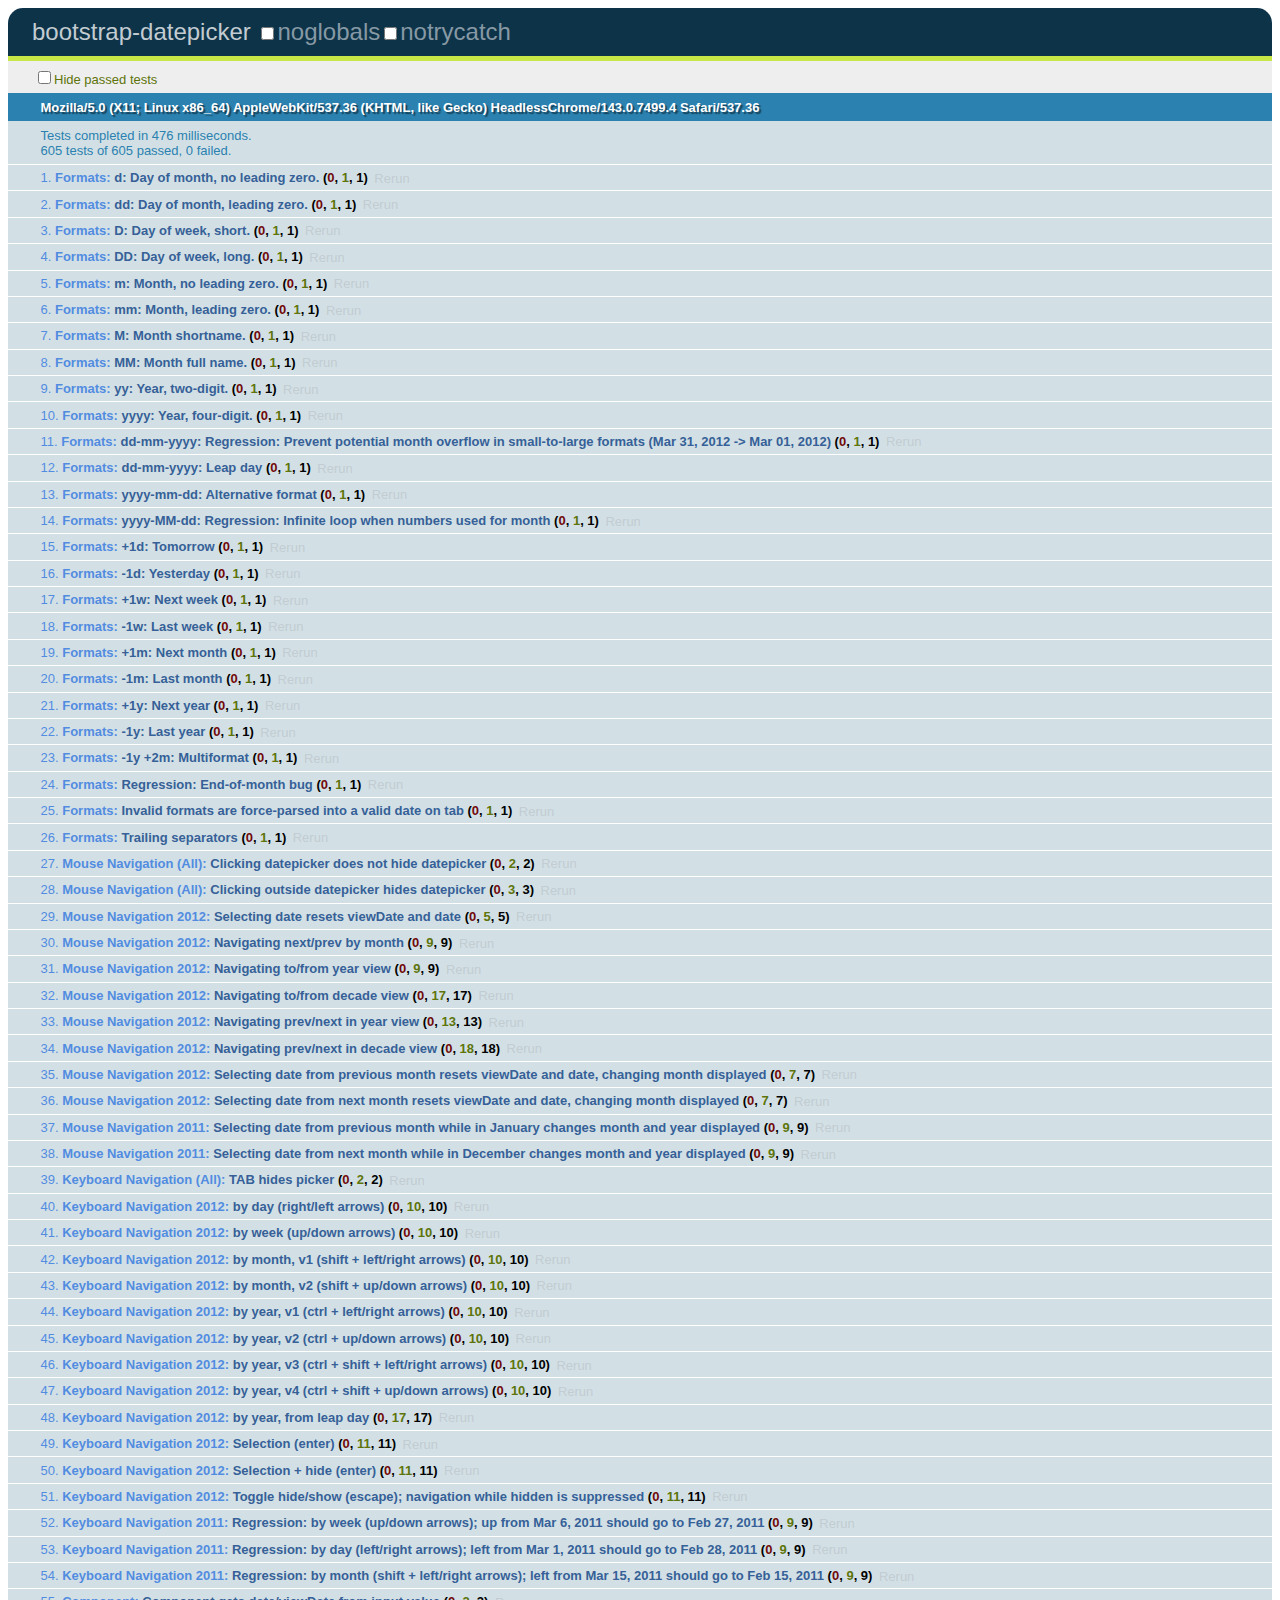
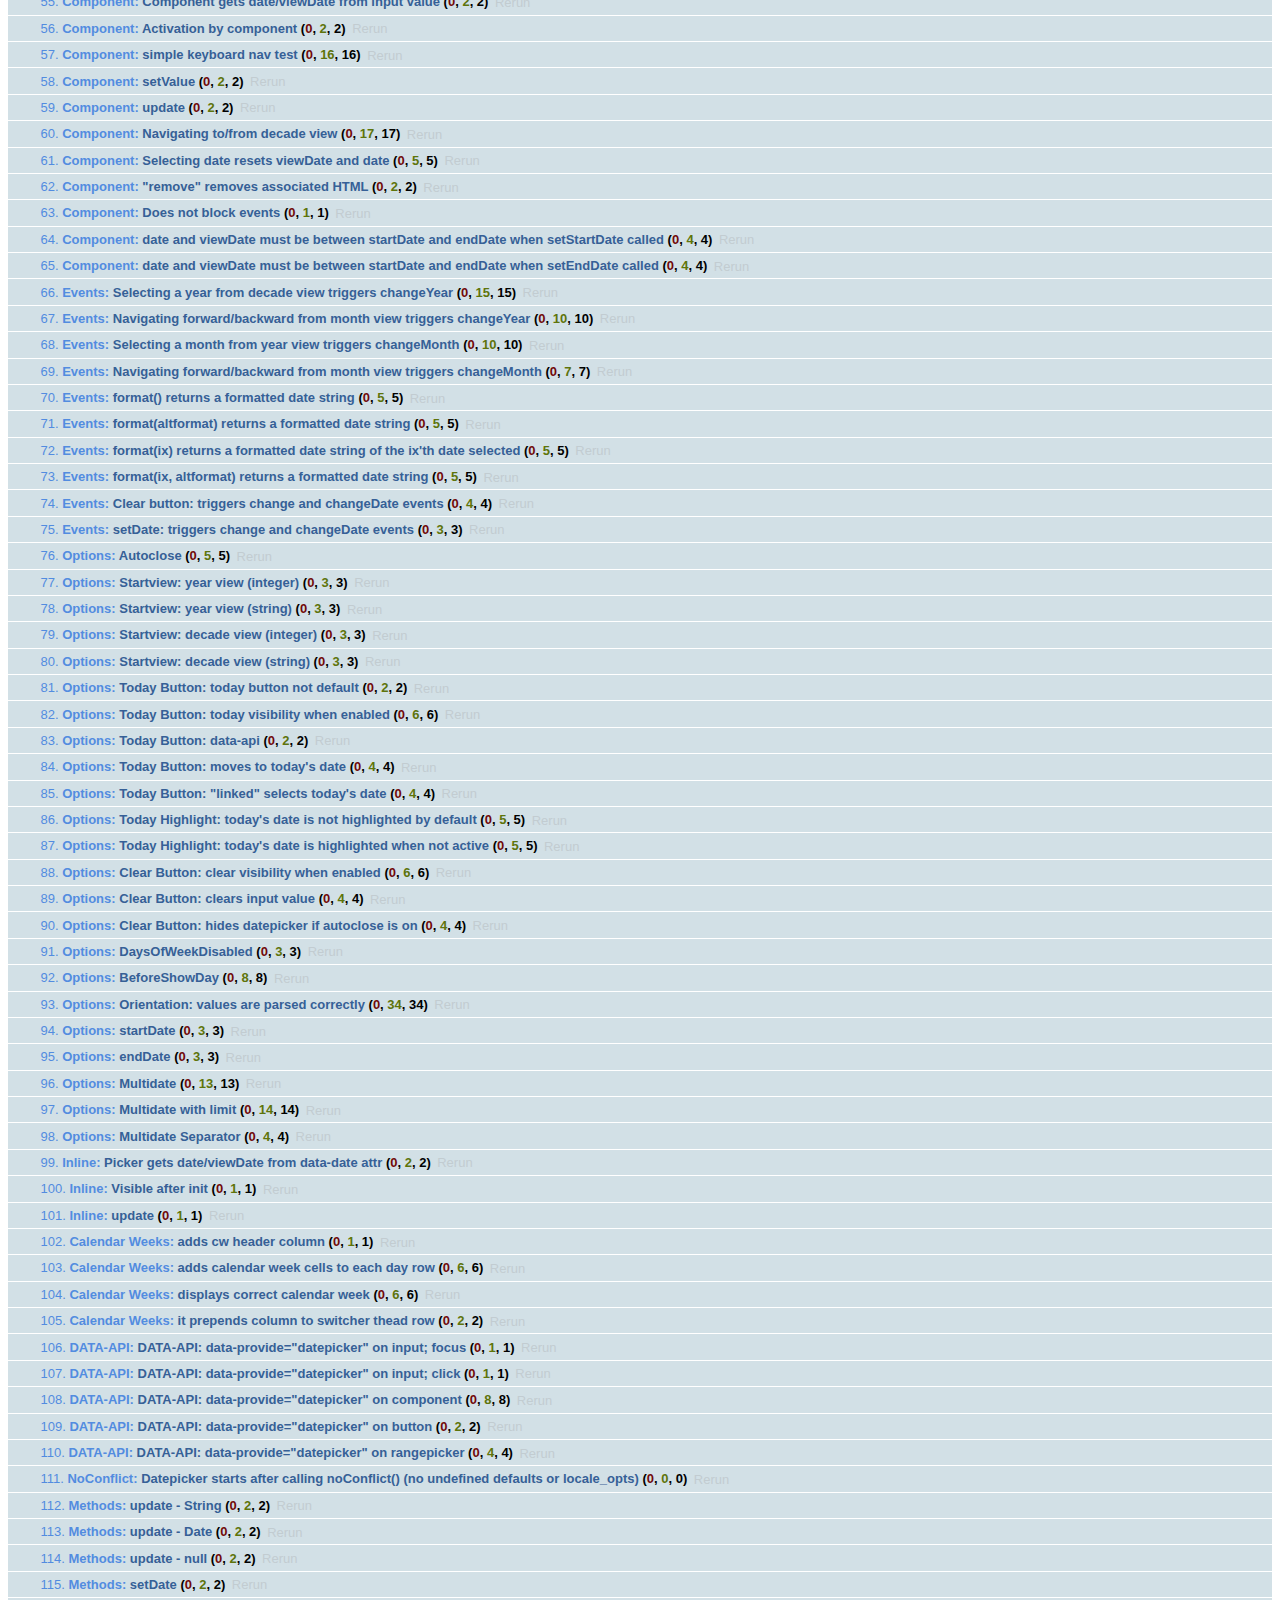
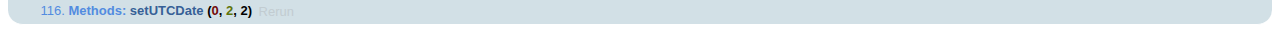
<file: todo/web/static/web/lib/bootstrap-datepicker/tests/tests.html>
<!DOCTYPE html>
<html>
    <head>
        <link rel="stylesheet" href="assets/qunit.css" />
        <script src="assets/qunit.js"></script>
        <script src="assets/qunit-logging.js"></script> <!-- console.log for test failures -->
        <script src="assets/coverage.js"></script>
        <script src="assets/jquery-1.7.1.min.js"></script>
        <script src="../js/bootstrap-datepicker.js"></script>

        <style>
            .datepicker {
                /* Appended to body, abs-pos off the page */
                position: absolute;
                display: none;
                top: -9999em;
                left: -9999em;
            }
        </style>

        <!-- Utilities -->
        <script src="assets/utils.js"></script>
        <script src="assets/mock.js"></script>

        <!-- Test suites -->
        <script src="suites/formats.js"></script>
        <script src="suites/mouse_navigation/all.js"></script>
        <script src="suites/mouse_navigation/2012.js"></script>
        <script src="suites/mouse_navigation/2011.js"></script>
        <script src="suites/keyboard_navigation/all.js"></script>
        <script src="suites/keyboard_navigation/2012.js"></script>
        <script src="suites/keyboard_navigation/2011.js"></script>
        <script src="suites/component.js"></script>
        <script src="suites/events.js"></script>
        <script src="suites/options.js"></script>
        <script src="suites/inline.js"></script>
        <script src="suites/calendar-weeks.js"></script>
        <script src="suites/data-api.js"></script>
        <script src="suites/noconflict.js"></script>
        <script src="suites/methods.js"></script>
    </head>
    <body>
        <h1 id="qunit-header">bootstrap-datepicker</h1>
        <h2 id="qunit-banner"></h2>
        <div id="qunit-testrunner-toolbar"></div>
        <h2 id="qunit-userAgent"></h2>
        <ol id="qunit-tests"></ol>
        <div id="qunit-fixture"></div>
    </body>
</html>
</file>
<file: todo/web/static/web/lib/bootstrap-datepicker/tests/assets/qunit.css>
/**
 * QUnit v1.5.0 - A JavaScript Unit Testing Framework
 *
 * http://docs.jquery.com/QUnit
 *
 * Copyright (c) 2012 John Resig, Jörn Zaefferer
 * Dual licensed under the MIT (MIT-LICENSE.txt)
 * or GPL (GPL-LICENSE.txt) licenses.
 */

/** Font Family and Sizes */

#qunit-tests, #qunit-header, #qunit-banner, #qunit-testrunner-toolbar, #qunit-userAgent, #qunit-testresult {
	font-family: "Helvetica Neue Light", "HelveticaNeue-Light", "Helvetica Neue", Calibri, Helvetica, Arial, sans-serif;
}

#qunit-testrunner-toolbar, #qunit-userAgent, #qunit-testresult, #qunit-tests li { font-size: small; }
#qunit-tests { font-size: smaller; }


/** Resets */

#qunit-tests, #qunit-tests ol, #qunit-header, #qunit-banner, #qunit-userAgent, #qunit-testresult {
	margin: 0;
	padding: 0;
}


/** Header */

#qunit-header {
	padding: 0.5em 0 0.5em 1em;

	color: #8699a4;
	background-color: #0d3349;

	font-size: 1.5em;
	line-height: 1em;
	font-weight: normal;

	border-radius: 15px 15px 0 0;
	-moz-border-radius: 15px 15px 0 0;
	-webkit-border-top-right-radius: 15px;
	-webkit-border-top-left-radius: 15px;
}

#qunit-header a {
	text-decoration: none;
	color: #c2ccd1;
}

#qunit-header a:hover,
#qunit-header a:focus {
	color: #fff;
}

#qunit-header label {
	display: inline-block;
}

#qunit-banner {
	height: 5px;
}

#qunit-testrunner-toolbar {
	padding: 0.5em 0 0.5em 2em;
	color: #5E740B;
	background-color: #eee;
}

#qunit-userAgent {
	padding: 0.5em 0 0.5em 2.5em;
	background-color: #2b81af;
	color: #fff;
	text-shadow: rgba(0, 0, 0, 0.5) 2px 2px 1px;
}


/** Tests: Pass/Fail */

#qunit-tests {
	list-style-position: inside;
}

#qunit-tests li {
	padding: 0.4em 0.5em 0.4em 2.5em;
	border-bottom: 1px solid #fff;
	list-style-position: inside;
}

#qunit-tests.hidepass li.pass, #qunit-tests.hidepass li.running  {
	display: none;
}

#qunit-tests li strong {
	cursor: pointer;
}

#qunit-tests li a {
	padding: 0.5em;
	color: #c2ccd1;
	text-decoration: none;
}
#qunit-tests li a:hover,
#qunit-tests li a:focus {
	color: #000;
}

#qunit-tests ol {
	margin-top: 0.5em;
	padding: 0.5em;

	background-color: #fff;

	border-radius: 15px;
	-moz-border-radius: 15px;
	-webkit-border-radius: 15px;

	box-shadow: inset 0px 2px 13px #999;
	-moz-box-shadow: inset 0px 2px 13px #999;
	-webkit-box-shadow: inset 0px 2px 13px #999;
}

#qunit-tests table {
	border-collapse: collapse;
	margin-top: .2em;
}

#qunit-tests th {
	text-align: right;
	vertical-align: top;
	padding: 0 .5em 0 0;
}

#qunit-tests td {
	vertical-align: top;
}

#qunit-tests pre {
	margin: 0;
	white-space: pre-wrap;
	word-wrap: break-word;
}

#qunit-tests del {
	background-color: #e0f2be;
	color: #374e0c;
	text-decoration: none;
}

#qunit-tests ins {
	background-color: #ffcaca;
	color: #500;
	text-decoration: none;
}

/*** Test Counts */

#qunit-tests b.counts                       { color: black; }
#qunit-tests b.passed                       { color: #5E740B; }
#qunit-tests b.failed                       { color: #710909; }

#qunit-tests li li {
	margin: 0.5em;
	padding: 0.4em 0.5em 0.4em 0.5em;
	background-color: #fff;
	border-bottom: none;
	list-style-position: inside;
}

/*** Passing Styles */

#qunit-tests li li.pass {
	color: #5E740B;
	background-color: #fff;
	border-left: 26px solid #C6E746;
}

#qunit-tests .pass                          { color: #528CE0; background-color: #D2E0E6; }
#qunit-tests .pass .test-name               { color: #366097; }

#qunit-tests .pass .test-actual,
#qunit-tests .pass .test-expected           { color: #999999; }

#qunit-banner.qunit-pass                    { background-color: #C6E746; }

/*** Failing Styles */

#qunit-tests li li.fail {
	color: #710909;
	background-color: #fff;
	border-left: 26px solid #EE5757;
	white-space: pre;
}

#qunit-tests > li:last-child {
	border-radius: 0 0 15px 15px;
	-moz-border-radius: 0 0 15px 15px;
	-webkit-border-bottom-right-radius: 15px;
	-webkit-border-bottom-left-radius: 15px;
}

#qunit-tests .fail                          { color: #000000; background-color: #EE5757; }
#qunit-tests .fail .test-name,
#qunit-tests .fail .module-name             { color: #000000; }

#qunit-tests .fail .test-actual             { color: #EE5757; }
#qunit-tests .fail .test-expected           { color: green;   }

#qunit-banner.qunit-fail                    { background-color: #EE5757; }


/** Result */

#qunit-testresult {
	padding: 0.5em 0.5em 0.5em 2.5em;

	color: #2b81af;
	background-color: #D2E0E6;

	border-bottom: 1px solid white;
}
#qunit-testresult .module-name {
	font-weight: bold;
}

/** Fixture */

#qunit-fixture {
	position: absolute;
	top: -10000px;
	left: -10000px;
	width: 1000px;
	height: 1000px;
}
</file>
